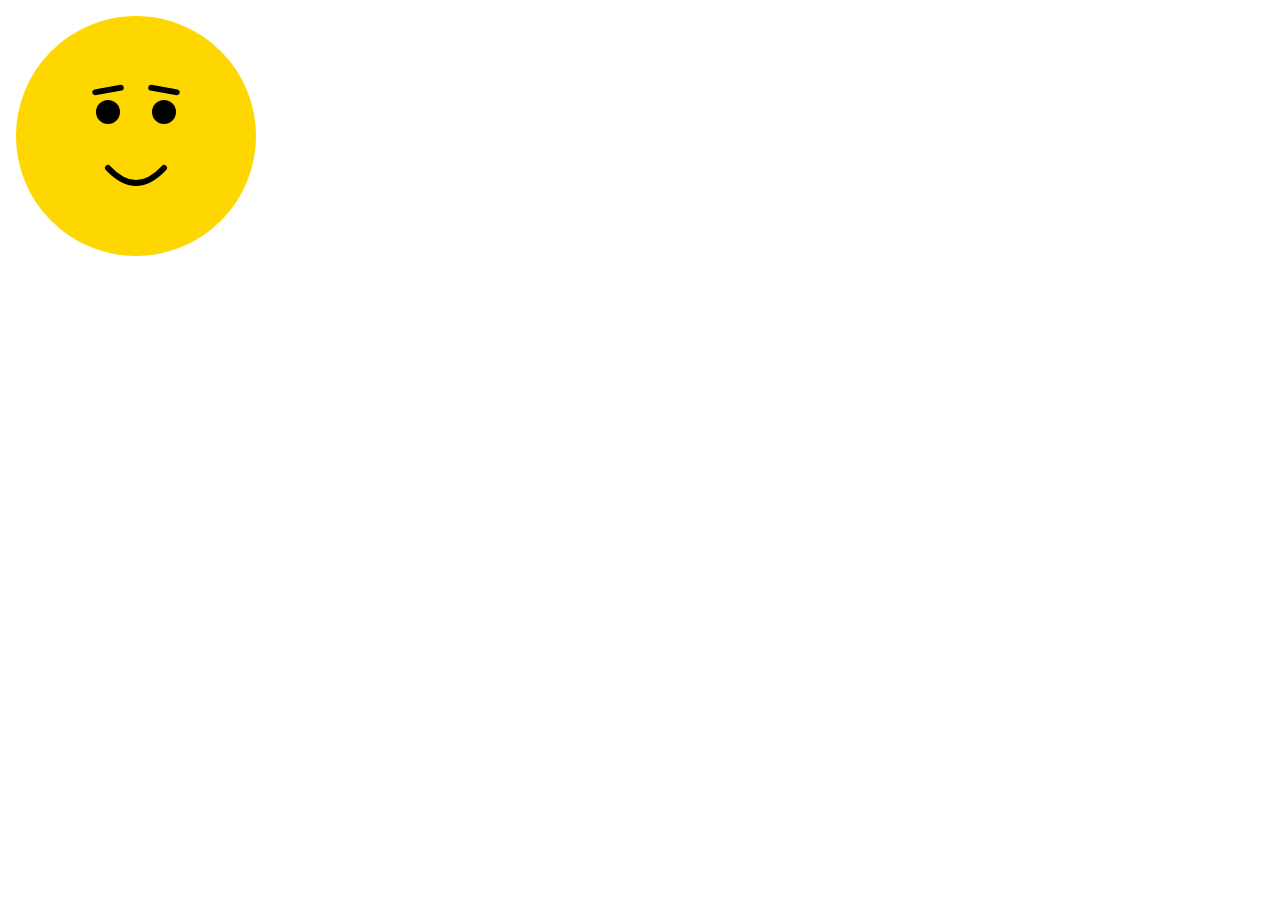
<file: index.html>
<!DOCTYPE html>
<html lang="en-ca">
<head>
  <meta charset="utf-8">
  <title>smiley face</title>
  <meta name="viewport" content="width=device-width,initial-scale=1">
  <link href="css/main.css" rel="stylesheet">
</head>
<body>

  <svg class="smiley" width="256" height="256" viewBox="0 0 256 256">
    <circle class="face" cx="128" cy="128" r="120" />
    <circle class="left-eye" cx="100" cy="104" r="12" />
    <circle class="right-eye" cx="156" cy="104" r="12" />
    <path class="mouth" d="M100,160 Q128,190 156,160" />
    <rect class="left-eyebrow" x="97" y="66" width="6" height="32" rx="4" ry="4" />
    <rect class="right-eyebrow" x="153" y="66" width="6" height="32" rx="4" ry="4" />
  </svg>

</body>
</html>
</file>
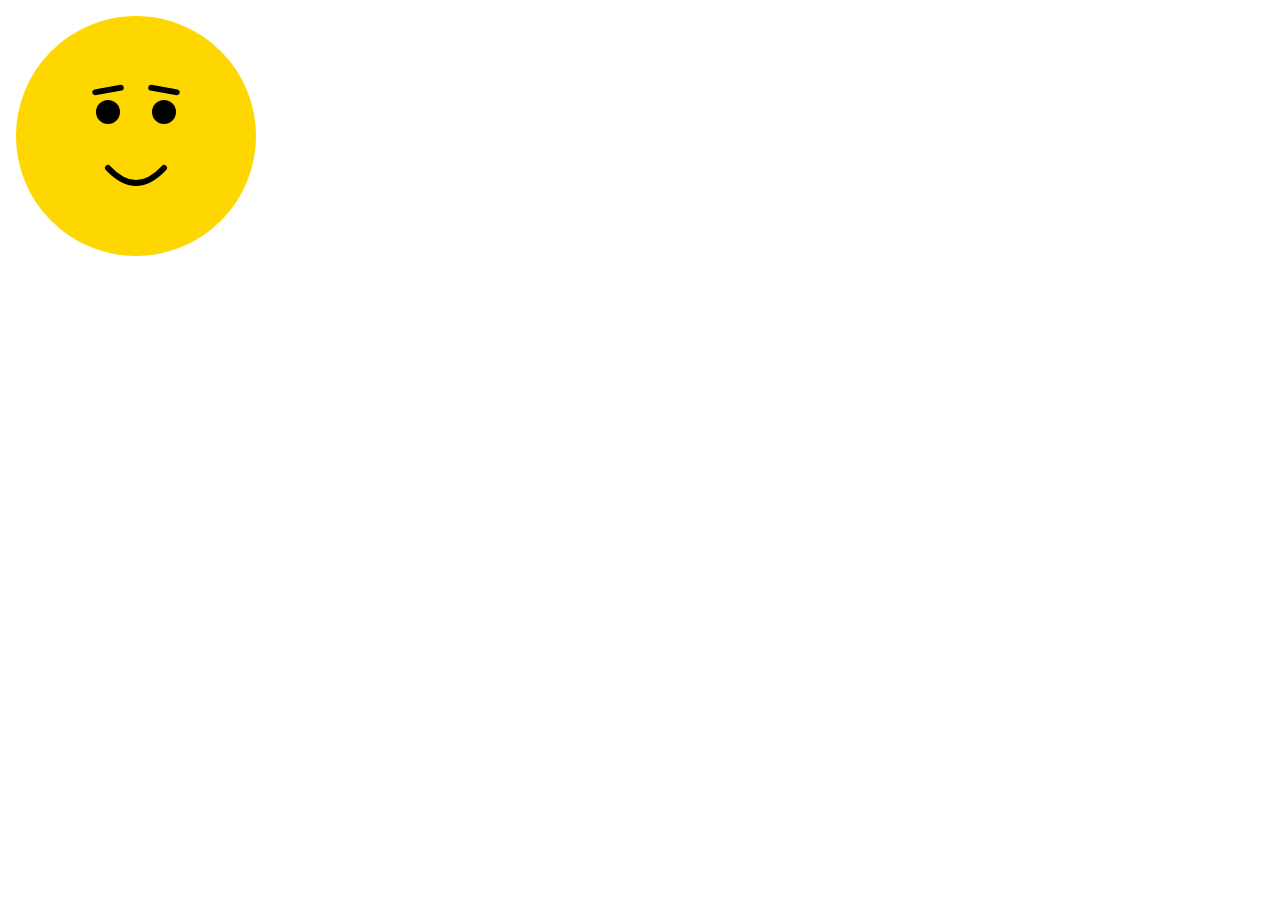
<file: smiley-face/index.html>
<!DOCTYPE html>
<html lang="en-ca">
<head>
  <meta charset="utf-8">
  <title></title>
  <meta name="viewport" content="width=device-width,initial-scale=1">
  <link href="css/main.css" rel="stylesheet">
</head>
<body>

  <svg class="smiley" width="256" height="256" viewBox="0 0 256 256">
    <circle class="face" cx="128" cy="128" r="120" />
    <circle class="left-eye" cx="100" cy="104" r="12" />
    <circle class="right-eye" cx="156" cy="104" r="12" />
    <path class="mouth" d="M100,160 Q128,190 156,160" />
    <rect class="left-eyebrow" x="97" y="66" width="6" height="32" rx="4" ry="4" />
    <rect class="right-eyebrow" x="153" y="66" width="6" height="32" rx="4" ry="4" />
  </svg>


</body>
</html>
</file>
<file: css/main.css>
.face {
  fill: gold;
}

.mouth {
  fill: none;
  stroke: #000;
  stroke-width: 6px;
  stroke-linecap: round;
}

.left-eyebrow {
  transform: rotate(80deg);
  transform-origin: 100px 82px;
  transition: all .5s linear;
}

.right-eyebrow {
  transform: rotate(100deg);
  transform-origin: 156px 82px;
  transition: all .5s linear;
}

.smiley:hover .left-eyebrow {
  transform: rotate(100deg);
}

.smiley:hover .right-eyebrow {
  transform: rotate(80deg);
}
</file>
<file: smiley-face/css/main.css>
.face {
  fill: gold;
}

.mouth {
  fill: none;
  stroke: #000;
  stroke-width: 6px;
  stroke-linecap: round;
}

.left-eyebrow {
  transform: rotate(80deg);
  transform-origin: 100px 82px;
  transition: all .5s linear;
}

.right-eyebrow {
  transform: rotate(100deg);
  transform-origin: 156px 82px;
  transition: all .5s linear;
}

.smiley:hover .left-eyebrow {
  transform: rotate(100deg);
}

.smiley:hover .right-eyebrow {
  transform: rotate(80deg);
}
</file>
